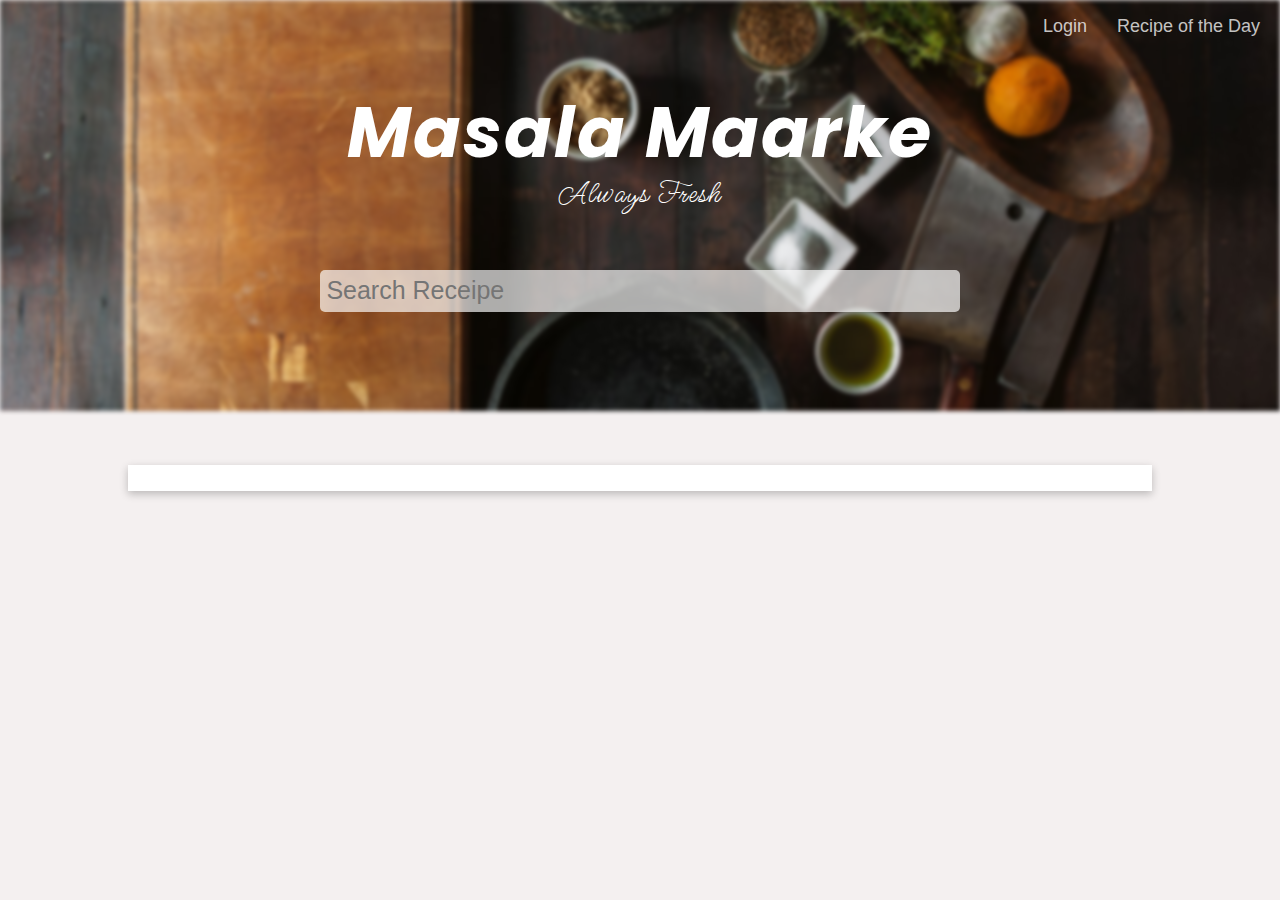
<file: index.html>
<!DOCTYPE html>
<html lang="en">
  <head>
    <meta charset="UTF-8" />
    <meta http-equiv="X-UA-Compatible" content="IE=edge" />
    <meta name="viewport" content="width=device-width, initial-scale=1.0" />
    <title>Masala Maarke</title>
    <link rel="stylesheet" href="./styles/style.css" />
    <link rel="icon" href="./logo.png" type="image/x-icon" />
  </head>
  <body>
    <div class="navbar">
      <img src="./backimage.jpg" alt="" />
      <h1 id="head">Masala Maarke</h1>
      <p id="slogan">Always Fresh</p>
      <div class="options">
        <p><a id="loginbox" href="./login.html">Login</a></p>
        <p><a href="./receipeOfDay.html">Recipe of the Day</a></p>
      </div>
      <input
        oninput="debounce(main,2000)"
        type="text"
        id="search"
        placeholder="Search Receipe"
      />
    </div>
    <div class="dish"></div>
  </body>
</html>
<script src="./scripts/index.js"></script>
<!-- <script>
  let searchReceipe = async () => {
    try {
      let receipe = document.querySelector("#search").value;

      let food_url = `www.themealdb.com/api/json/v1/1/search.php?s=Arrabiata`;
      let res = await fetch(
        `www.themealdb.com/api/json/v1/1/search.php?s=Arrabiata`
      );
      let data = await res.json();
      console.log(data);
    } catch (err) {
      console.log("err:", err);
    }
  };
</script> -->
</file>
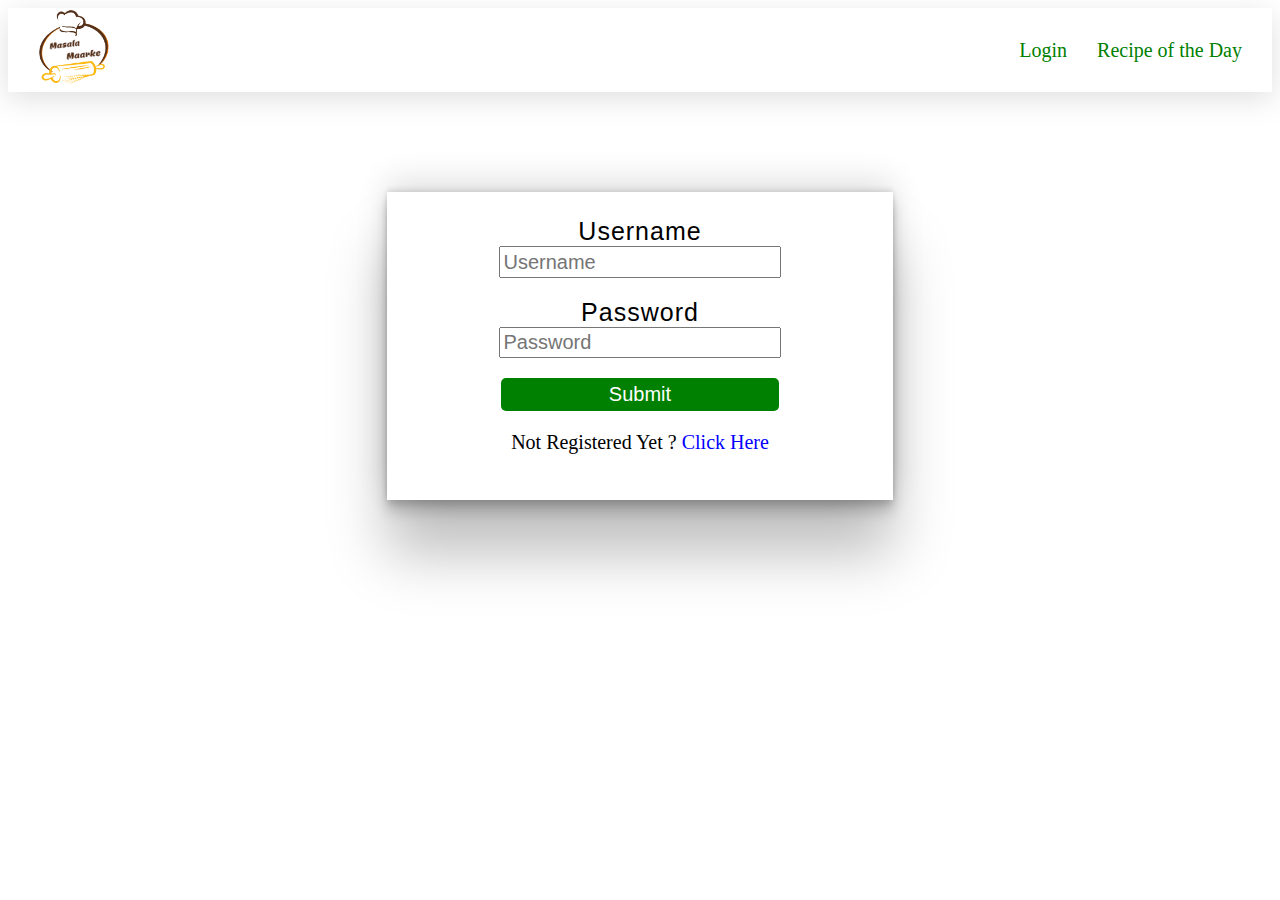
<file: login.html>
<!DOCTYPE html>
<html lang="en">
  <head>
    <meta charset="UTF-8" />
    <meta http-equiv="X-UA-Compatible" content="IE=edge" />
    <meta name="viewport" content="width=device-width, initial-scale=1.0" />
    <title>Login in</title>
    <link rel="stylesheet" href="./styles/navbar.css" />
    <link rel="icon" href="./logo.png" type="image/x-icon" />
  </head>
  <style>
    #formDiv {
      box-shadow: rgba(0, 0, 0, 0.25) 0px 54px 55px,
        rgba(0, 0, 0, 0.12) 0px -12px 30px, rgba(0, 0, 0, 0.12) 0px 4px 6px,
        rgba(0, 0, 0, 0.17) 0px 12px 13px, rgba(0, 0, 0, 0.09) 0px -3px 5px;
      width: 40%;
      margin: auto;
      margin-top: 100px;
      padding: 2%;
      box-sizing: border-box;
      text-align: center;
    }
    #username,
    #password {
      margin-bottom: 20px;
      font-size: 20px;
      width: 60%;
      padding: 0.5%;
    }
    label {
      font-size: 25px;
      letter-spacing: 1px;
      font-family: sans-serif;
    }
    #submit {
      font-size: 20px;
      width: 61%;
      padding: 5px 30px;
      background-color: green;
      border: none;
      border-radius: 5px;
      color: white;
    }
    #forSignUp {
      font-size: 20px;
    }
    #forSignUp > span > a {
      text-decoration: none;
      color: blue;
    }
  </style>
  <body>
    <div class="navbar"></div>
    <form id="formDiv">
      <label for="username">Username</label> <br />
      <input type="username" id="username" placeholder="Username" /> <br />
      <label for="password">Password</label> <br />
      <input type="password" id="password" placeholder="Password" /> <br />
      <input type="submit" id="submit" />

      <p id="forSignUp">
        Not Registered Yet ? <span><a href="./signup.html">Click Here</a></span>
      </p>
    </form>
  </body>
</html>
<script src="./scripts/login.js" type="module"></script>
</file>
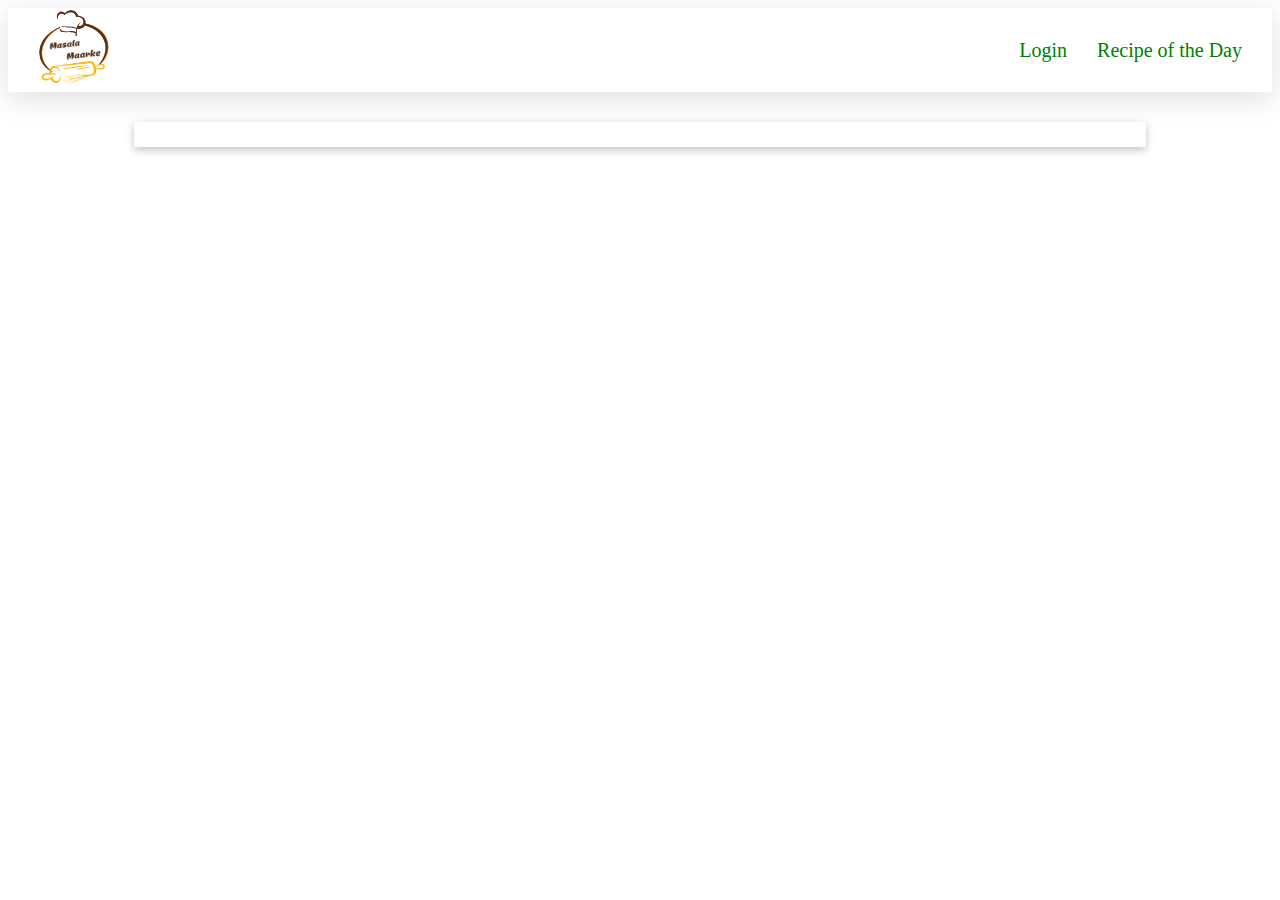
<file: receipeOfDay.html>
<!DOCTYPE html>
<html lang="en">
  <head>
    <meta charset="UTF-8" />
    <meta http-equiv="X-UA-Compatible" content="IE=edge" />
    <meta name="viewport" content="width=device-width, initial-scale=1.0" />
    <title>Masala Maarke | Recipe of the Day</title>
    <link rel="stylesheet" href="./styles/navbar.css" />
    <link rel="icon" href="./logo.png" type="image/x-icon" />
    <style>
      .dish {
        width: 80%;
        margin: auto;
        text-align: center;
        box-shadow: rgba(0, 0, 0, 0.24) 0px 3px 8px;
        padding: 1%;
        box-sizing: border-box;
        background-color: white;
        margin-bottom: 100px;
        margin-top: 30px;
      }
      .details {
        margin-bottom: 30px;
        font-family: sans-serif;
      }
      .dish > img {
        height: 500px;

        width: 700px;
      }
      .details > p {
        font-size: 18px;
        margin-bottom: -10px;
      }
      .details > h2 {
        text-decoration: underline;
        color: green;
      }
      .details > h3 {
        font-size: 22px;
        color: blue;
      }
      .type,
      .cusine {
        font-size: 20px;
        font-weight: 600;
      }
      h3 ~ p {
        color: green;
      }
      .desc {
        width: 80%;
        margin: auto;
        color: black;
      }
      .link {
        margin-top: 20px;
        margin-bottom: 20px;
        font-size: 25px;
        padding: 10px 30px;
        cursor: pointer;
        border: none;
        background-color: aquamarine;
        border-radius: 50px;
      }
      .ingredientDiv {
        display: flex;
        justify-content: center;
      }
    </style>
  </head>
  <body>
    <div class="navbar"></div>
    <div class="dish"></div>
  </body>
</html>
<script src="./scripts/receipeOfDay.js" type="module"></script>
</file>
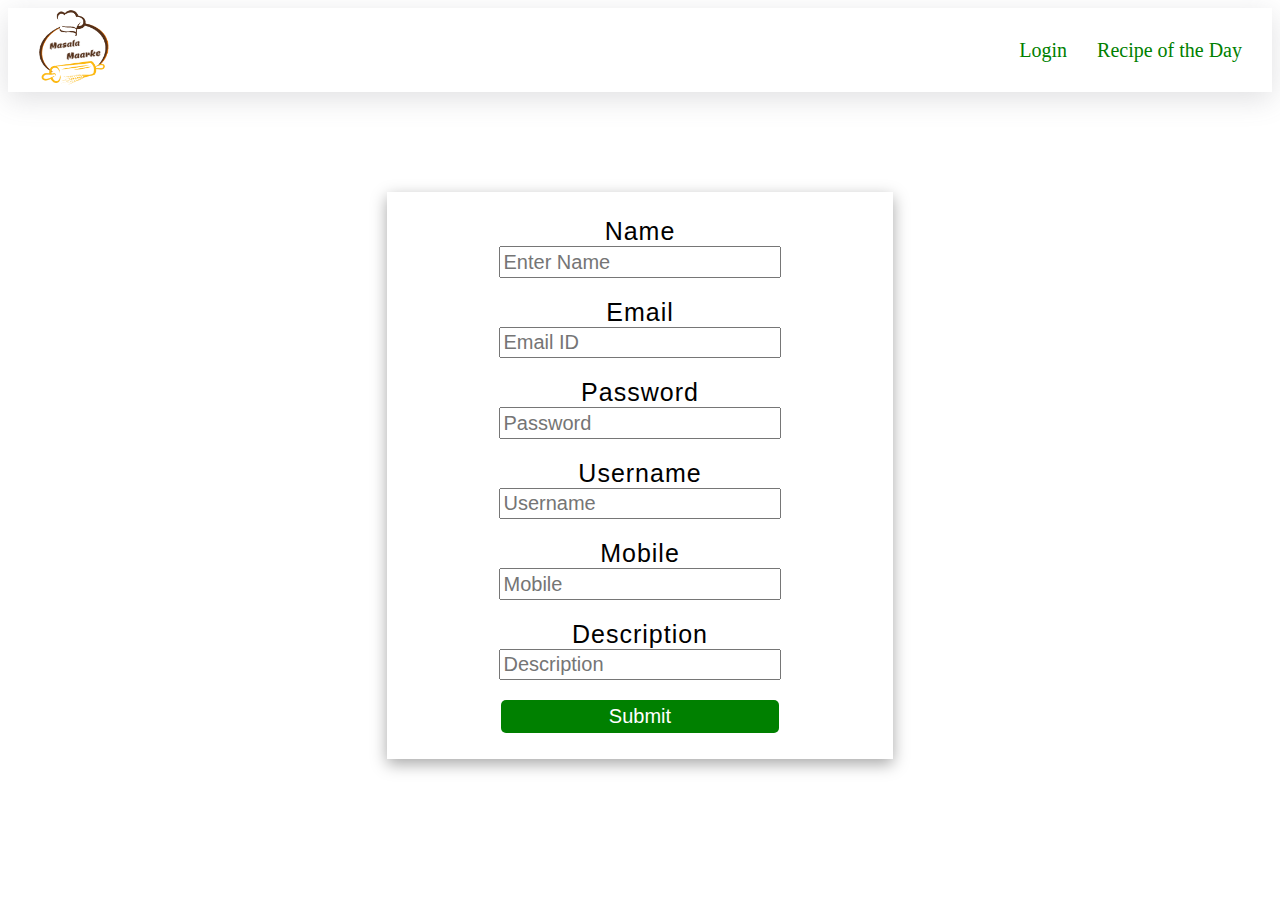
<file: signup.html>
<!DOCTYPE html>
<html lang="en">
  <head>
    <meta charset="UTF-8" />
    <meta http-equiv="X-UA-Compatible" content="IE=edge" />
    <meta name="viewport" content="width=device-width, initial-scale=1.0" />
    <title>SignUp</title>
    <link rel="stylesheet" href="./styles/navbar.css" />
    <link rel="icon" href="./logo.png" type="image/x-icon" />
    <style>
      #formDiv {
        box-shadow: rgba(0, 0, 0, 0.35) 0px 5px 15px;
        width: 40%;
        margin: auto;
        margin-top: 100px;
        padding: 2%;
        box-sizing: border-box;
        text-align: center;
      }
      #username,
      #password,
      #name,
      #email,
      #desc,
      #mobile {
        margin-bottom: 20px;
        font-size: 20px;
        width: 60%;
        padding: 0.5%;
      }
      label {
        font-size: 25px;
        letter-spacing: 1px;
        font-family: sans-serif;
      }
      #submit {
        font-size: 20px;
        width: 61%;
        padding: 5px 30px;
        background-color: green;
        border: none;
        border-radius: 5px;
        color: white;
      }
      #forSignUp {
        font-size: 20px;
      }
      #forSignUp > span > a {
        text-decoration: none;
        color: blue;
      }
    </style>
  </head>
  <body>
    <div class="navbar"></div>
    <form id="formDiv">
      <label for="name">Name</label> <br />
      <input type="text" id="name" placeholder="Enter Name" /> <br />
      <label for="email">Email</label> <br />
      <input type="text" id="email" placeholder="Email ID" /> <br />
      <label for="password">Password</label> <br />
      <input type="password" id="password" placeholder="Password" /> <br />
      <label for="username">Username</label> <br />
      <input type="text" id="username" placeholder="Username" /> <br />
      <label for="mobile">Mobile</label> <br />
      <input type="number" id="mobile" placeholder="Mobile" /> <br />
      <label for="desc">Description</label> <br />
      <input type="text" id="desc" placeholder="Description" /> <br />
      <input type="submit" id="submit" />
    </form>
  </body>
</html>
<script src="./scripts/signup.js" type="module"></script>
</file>
<file: styles/style.css>
@import url("https://fonts.googleapis.com/css2?family=Inter:wght@400;600&family=Lora:wght@500&family=Ms+Madi&family=Poppins:ital,wght@0,200;0,300;0,600;1,700&family=Roboto:wght@300&family=Whisper&display=swap");
body {
  padding: 0;
  margin: 0;
  box-sizing: border-box;
  background-color: rgba(238, 232, 232, 0.63);
}
.navbar {
  position: relative;
  margin-bottom: 50px;
}
#head {
  position: absolute;
  font-size: 70px;
  top: 8%;
  width: 100%;
  box-sizing: border-box;
  text-align: center;
  color: white;
  font-family: Poppins;
  font-style: italic;
  letter-spacing: 2px;
}
#slogan {
  position: absolute;
  top: 35%;
  letter-spacing: 2px;
  font-size: 30px;
  font-family: Ms Madi;
  font-weight: 500;
  box-sizing: border-box;
  text-align: center;
  color: white;
  width: 100%;
}
.navbar > img {
  height: 100%;
  width: 100%;
  filter: blur(2px);
}
.options {
  display: flex;
  position: absolute;
  top: 0;
  width: 100%;
  justify-content: flex-end;
  padding-right: 20px;
  box-sizing: border-box;
}
.options > p > a {
  margin-left: 30px;
  text-decoration: none;
  color: rgba(255, 255, 255, 0.753);
  font-size: 18px;
  font-family: sans-serif;
}

#search {
  position: absolute;
  left: 25%;
  top: 65%;
  width: 50%;
  font-size: 25px;
  padding: 0.5%;
  box-sizing: border-box;
  border: none;
  border-radius: 5px;
  background-color: rgba(255, 255, 255, 0.671);
}

/* dish */
.dish {
  width: 80%;
  margin: auto;
  text-align: center;
  box-shadow: rgba(0, 0, 0, 0.24) 0px 3px 8px;
  padding: 1%;
  box-sizing: border-box;
  background-color:white;
  margin-bottom: 100px;
}
.details {
  margin-bottom: 30px;
  font-family: sans-serif;
}
.dish > img {
  height: 500px;

  width: 700px;
}
.details > p {
  font-size: 18px;
  margin-bottom: -10px;
}
.details > h2 {
  text-decoration: underline;
  color: green;
}
.details > h3 {
  font-size: 22px;
  color: blue;
}
.type,
.cusine {
  font-size: 20px;
  font-weight: 600;
}
h3~p{
  color: green;
}
.desc {
  width: 80%;
  margin: auto;
  color: black;
}
.link{
  margin-top: 20px;
  margin-bottom: 20px;
  font-size: 25px;
  padding: 10px 30px;
  cursor: pointer;
  border: none;
  background-color: aquamarine;
  border-radius: 50px;
}
.ingredientDiv{
  display: flex;
  justify-content: center;
}
</file>
<file: styles/navbar.css>
.navbar {
    display: flex;
    justify-content: space-between;
    padding: 0px 30px;
    box-shadow: rgba(100, 100, 111, 0.2) 0px 7px 29px 0px;
    box-sizing: border-box;
    align-items: center;
    
  }
  #logo {
    height: 80px;
  }
  .options {
    display: flex;
  }
  .options > p > a {
    margin-left: 30px;
    color: green;
    text-decoration: none;
    font-weight: 300;
    font-size: 20px;
  }
</file>
